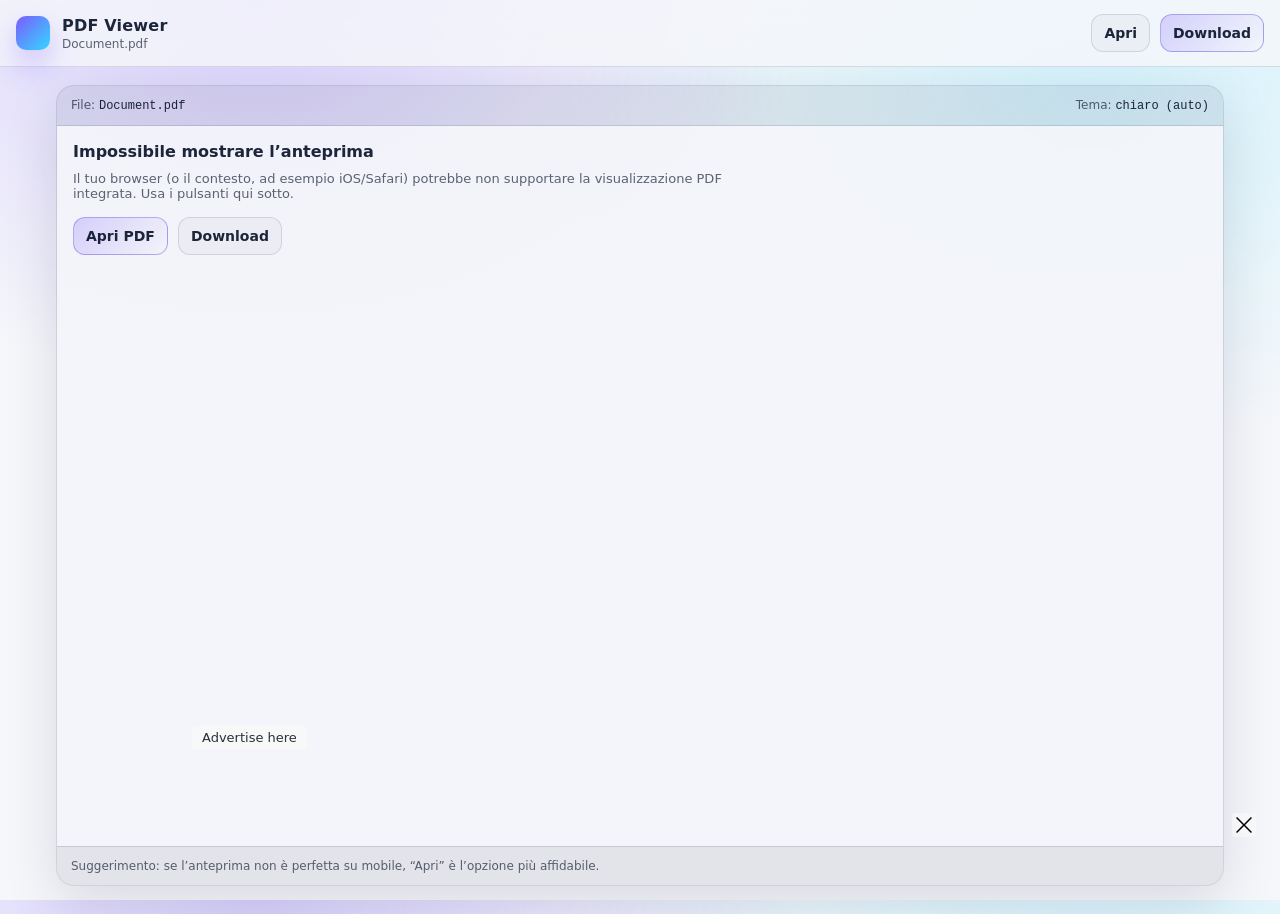
<file: docs/index.html>
<!doctype html>
<html lang="it">
<head>
  <meta charset="utf-8" />
  <meta name="viewport" content="width=device-width, initial-scale=1" />
  <meta name="color-scheme" content="light dark" />
  <title>PDF Viewer</title>

  <style>
    :root{
      --bg: #0b1220;
      --panel: rgba(255,255,255,.06);
      --panel2: rgba(255,255,255,.09);
      --text: rgba(255,255,255,.92);
      --muted: rgba(255,255,255,.68);
      --border: rgba(255,255,255,.14);
      --accent: #7c5cff;
      --shadow: 0 22px 70px rgba(0,0,0,.45);
      --r: 18px;
    }
    @media (prefers-color-scheme: light){
      :root{
        --bg: #f6f7fb;
        --panel: rgba(10,20,40,.04);
        --panel2: rgba(10,20,40,.06);
        --text: rgba(10,20,40,.92);
        --muted: rgba(10,20,40,.65);
        --border: rgba(10,20,40,.12);
        --shadow: 0 18px 55px rgba(10,20,40,.12);
      }
    }

    *{ box-sizing: border-box; }
    html, body{ height:100%; }
    body{
      margin:0;
      font-family: ui-sans-serif, system-ui, -apple-system, Segoe UI, Roboto, Helvetica, Arial;
      color: var(--text);
      background:
        radial-gradient(1000px 700px at 20% 0%, rgba(124,92,255,.25), transparent 55%),
        radial-gradient(900px 600px at 85% 10%, rgba(60,220,255,.18), transparent 60%),
        var(--bg);
    }

    header{
      position: sticky;
      top: 0;
      z-index: 10;
      display:flex;
      align-items:center;
      justify-content:space-between;
      gap: 14px;
      padding: 14px 16px;
      background: color-mix(in srgb, var(--bg) 80%, transparent);
      backdrop-filter: blur(12px);
      border-bottom: 1px solid var(--border);
    }

    .brand{
      display:flex;
      align-items:center;
      gap: 12px;
      min-width: 200px;
    }
    .logo{
      width: 34px; height: 34px;
      border-radius: 10px;
      background: linear-gradient(135deg, var(--accent), #32d7ff);
      box-shadow: 0 14px 30px rgba(124,92,255,.35);
    }
    .title{ font-weight: 800; letter-spacing:.2px; }
    .sub{ font-size: 12px; color: var(--muted); margin-top: 2px; }

    .actions{
      display:flex;
      gap: 10px;
      flex-wrap: wrap;
      justify-content:flex-end;
      align-items:center;
    }
    .btn{
      appearance: none;
      border: 1px solid color-mix(in srgb, var(--accent) 35%, var(--border));
      background: linear-gradient(135deg, color-mix(in srgb, var(--accent) 25%, transparent), transparent);
      color: var(--text);
      text-decoration: none;
      padding: 10px 12px;
      border-radius: 12px;
      font-weight: 750;
      font-size: 14px;
      transition: transform .12s ease, border-color .12s ease;
      user-select: none;
      cursor: pointer;
      display:inline-flex;
      align-items:center;
      gap: 8px;
    }
    .btn:hover{ transform: translateY(-1px); border-color: color-mix(in srgb, var(--accent) 55%, var(--border)); }
    .btn:active{ transform: translateY(0); }
    .btn.ghost{
      border-color: var(--border);
      background: color-mix(in srgb, var(--panel) 70%, transparent);
    }

    main{
      max-width: 1200px;
      margin: 0 auto;
      padding: 18px 16px 28px;
    }
    .card{
      border: 1px solid var(--border);
      background: color-mix(in srgb, var(--panel) 88%, transparent);
      border-radius: var(--r);
      box-shadow: var(--shadow);
      overflow: hidden;
    }
    .meta{
      display:flex;
      justify-content: space-between;
      gap: 12px;
      padding: 12px 14px;
      border-bottom: 1px solid var(--border);
      background: color-mix(in srgb, var(--panel2) 80%, transparent);
      color: var(--muted);
      font-size: 12px;
    }
    .mono{ font-family: ui-monospace, SFMono-Regular, Menlo, Monaco, Consolas, "Liberation Mono", "Courier New", monospace; color: var(--text); }

    .viewer{
      height: min(80vh, 920px);
      background: color-mix(in srgb, var(--bg) 90%, transparent);
    }

    /* Object viewer */
    object.pdfObject{
      width: 100%;
      height: 100%;
      display:block;
      border: 0;
    }

    /* Fallback box inside object (shown only if object cannot render) */
    .fallback{
      padding: 16px;
      display:grid;
      gap: 10px;
    }
    .fallback h2{
      margin: 0;
      font-size: 16px;
      font-weight: 850;
      color: var(--text);
    }
    .fallback p{
      margin: 0;
      color: var(--muted);
      max-width: 80ch;
      font-size: 13px;
    }
    .fallback .row{
      display:flex;
      gap: 10px;
      flex-wrap: wrap;
      margin-top: 6px;
    }

    .note{
      padding: 12px 14px;
      border-top: 1px solid var(--border);
      background: color-mix(in srgb, var(--panel2) 70%, transparent);
      font-size: 12px;
      color: var(--muted);
    }
  </style>
</head>

<body>
  <header>
    <div class="brand">
      <div class="logo" aria-hidden="true"></div>
      <div>
        <div class="title">PDF Viewer</div>
        <div class="sub" id="subtitle">Document.pdf</div>
      </div>
    </div>

    <div class="actions">
      <a class="btn ghost" id="openBtn" href="./Document.pdf" target="_blank" rel="noopener">Apri</a>
      <a class="btn" id="downloadBtn" href="./Document.pdf" download>Download</a>
    </div>
  </header>

  <main>
    <section class="card">
      <div class="meta">
        <div>File: <span class="mono">Document.pdf</span></div>
        <div>Tema: <span class="mono" id="themeLabel">auto</span></div>
      </div>

      <div class="viewer" aria-label="Area visualizzazione PDF">
        <!--
          Soluzione “semplice e solida”:
          - <object> usa il viewer PDF del browser quando disponibile
          - se non è supportato, mostra automaticamente il fallback interno
        -->
        <object class="pdfObject" data="./Document.pdf" type="application/pdf">
          <div class="fallback">
            <h2>Impossibile mostrare l’anteprima</h2>
            <p>
              Il tuo browser (o il contesto, ad esempio iOS/Safari) potrebbe non supportare
              la visualizzazione PDF integrata. Usa i pulsanti qui sotto.
            </p>
            <div class="row">
              <a class="btn" href="./Document.pdf" target="_blank" rel="noopener">Apri PDF</a>
              <a class="btn ghost" href="./Document.pdf" download>Download</a>
            </div>
          </div>
        </object>
      </div>

      <div class="note">
        Suggerimento: se l’anteprima non è perfetta su mobile, “Apri” è l’opzione più affidabile.
      </div>
    </section>
  </main>

  <script>
    // Solo cosmetica: label tema auto
    const mql = window.matchMedia?.("(prefers-color-scheme: dark)");
    const themeLabel = document.getElementById("themeLabel");
    const setThemeLabel = () => {
      if (!mql) return (themeLabel.textContent = "auto");
      themeLabel.textContent = mql.matches ? "scuro (auto)" : "chiaro (auto)";
    };
    setThemeLabel();
    mql?.addEventListener?.("change", setThemeLabel);
  </script>
<!-- BEGIN AADS AD UNIT 2438056 -->

<div style="position: absolute; z-index: 99999">
      <input autocomplete="off" type="checkbox" id="aadsstickympb619h0" hidden />
      <div style="padding-top: 0; padding-bottom: auto;">
        <div style="width:100%;height:auto;position:fixed;text-align:center;font-size:0;bottom:0;left:0;right:0;margin:auto">
          <label for="aadsstickympb619h0" style="top: 50%;transform: translateY(-50%);right:24px;; position: absolute;border-radius: 4px; background: rgba(248, 248, 249, 0.70); padding: 4px;z-index: 99999;cursor:pointer">
            <svg fill="#000000" height="16px" width="16px" xmlns="http://www.w3.org/2000/svg" viewBox="0 0 490 490">
              <polygon points="456.851,0 245,212.564 33.149,0 0.708,32.337 212.669,245.004 0.708,457.678 33.149,490 245,277.443 456.851,490 489.292,457.678 277.331,245.004 489.292,32.337 "/>
            </svg>
          </label>
          <div id="frame" style="width: 100%;margin: auto;position: relative; z-index: 99998;">
                          <div style="width: 70%;margin:auto;text-align:left;position: absolute;left: 0;right: 0; top:-24px">
                            <a style="display:inline-block;font-size: 13px;color: #263238;padding: 4px 10px;background: #F8F8F9;text-decoration: none; border-radius: 4px 4px 0 0;"
                              id="frame-link"
                              target="_blank"
                              href="https://aads.com/campaigns/new?source_id=2438056&source_type=ad_unit&partner=2438056">
                              Advertise here
                            </a>
                          </div>
                        <iframe data-aa=2438056 src=//acceptable.a-ads.com/2438056/?size=Adaptive style='border:0; padding:0; width:70%; height:auto; overflow:hidden; margin: auto'></iframe>
                    </div>
        </div>
        <style>
      #aadsstickympb619h0:checked + div {
        display: none;
      }
    </style>
    </div></div>

<!-- END AADS AD UNIT 2438056 -->
</body>
</html>
</file>
